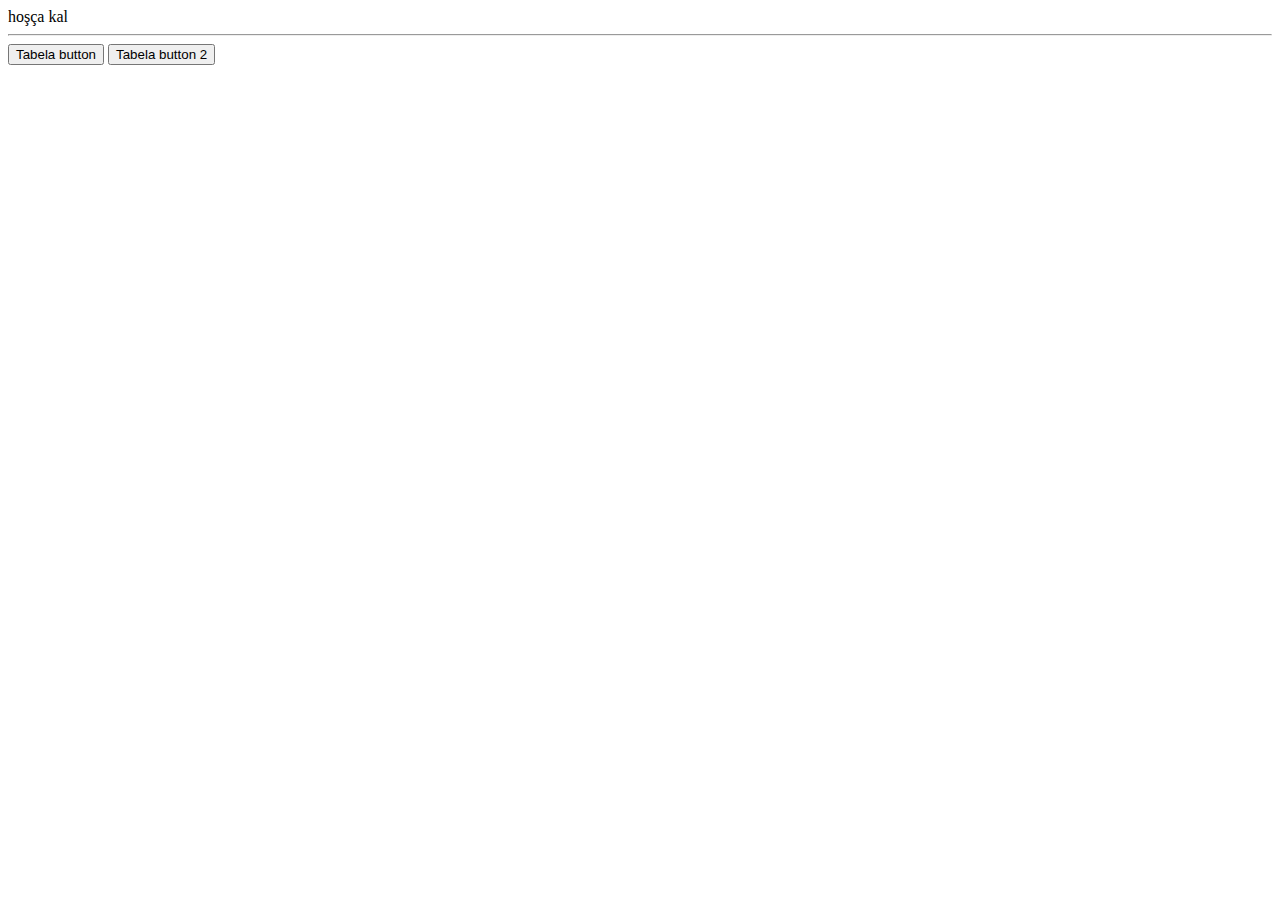
<file: js-basics-ders-1/index.html>
<html lang="tr"> 
    <head>
        <link rel="stylesheet" 
        href="./css/index-page.css" />
            <meta charset="UTF-8">
    </head>
    <body>
        <div id="tabela">
            <h1>merhaba</h1>
       
        </div>
        <hr/>
        <button type="button" onclick="tabelaClicked()">Tabela button
    </button>
    <button type="button" id="tabela-btn">Tabela button 2
        </button>
        <script src="./js/index-page.js">
        </script>
    </body>
</html>
</file>
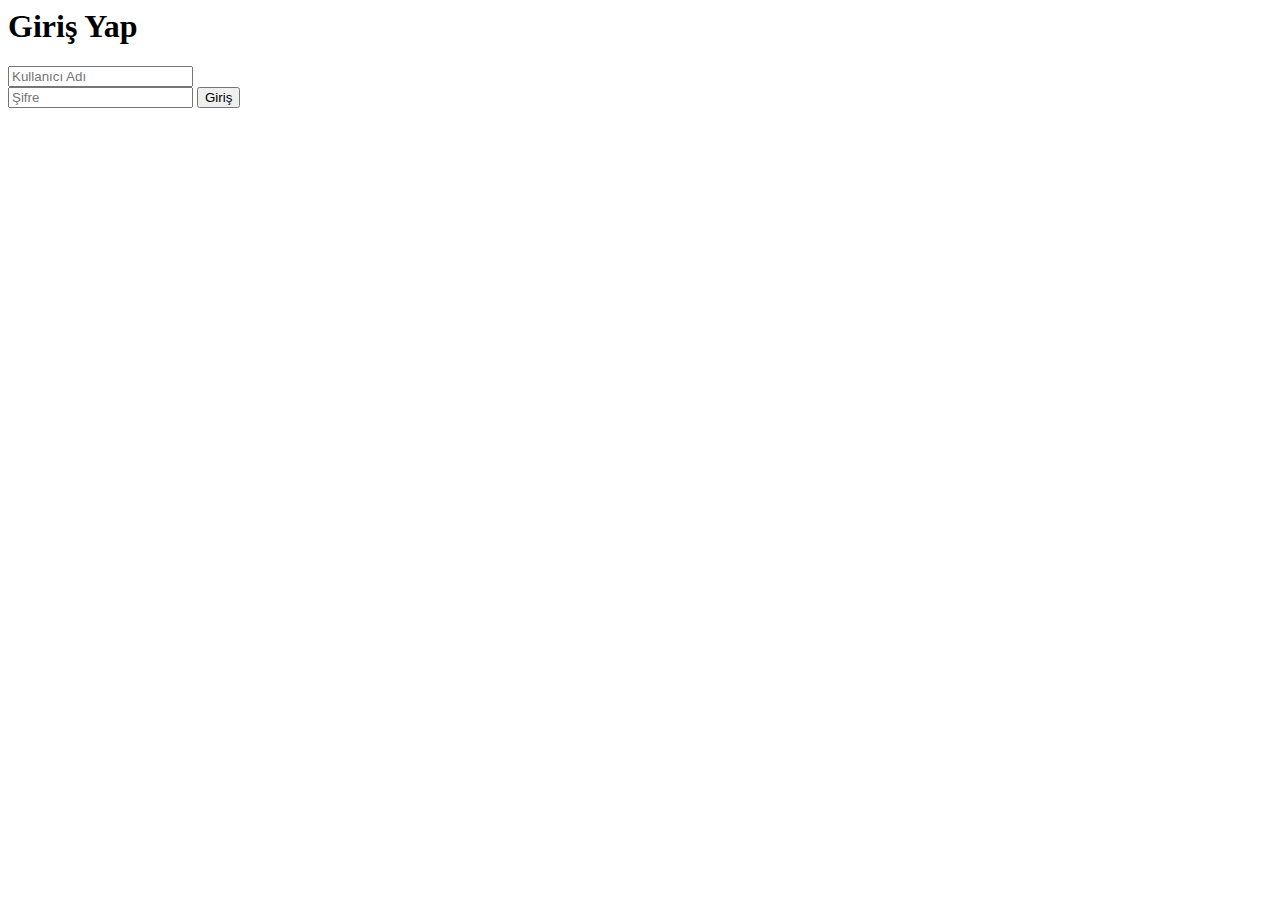
<file: js-cookies-ders-3/index.html>
<html lang="tr">

<head>
    <meta charset="utf-8">
</head>

<body>
    <div id="giris_form">
            <h1>Giriş Yap</h1>
            <input type="text" placeholder="Kullanıcı Adı" id="kul_adi">
            <br/>
            <input type="password" placeholder="Şifre" id="sifre">
            <button type="button" onclick="girisYap()">
                Giriş
            </button>

    </div>
    <script src="./js/index.js"></script>
</body>

</html>
</file>
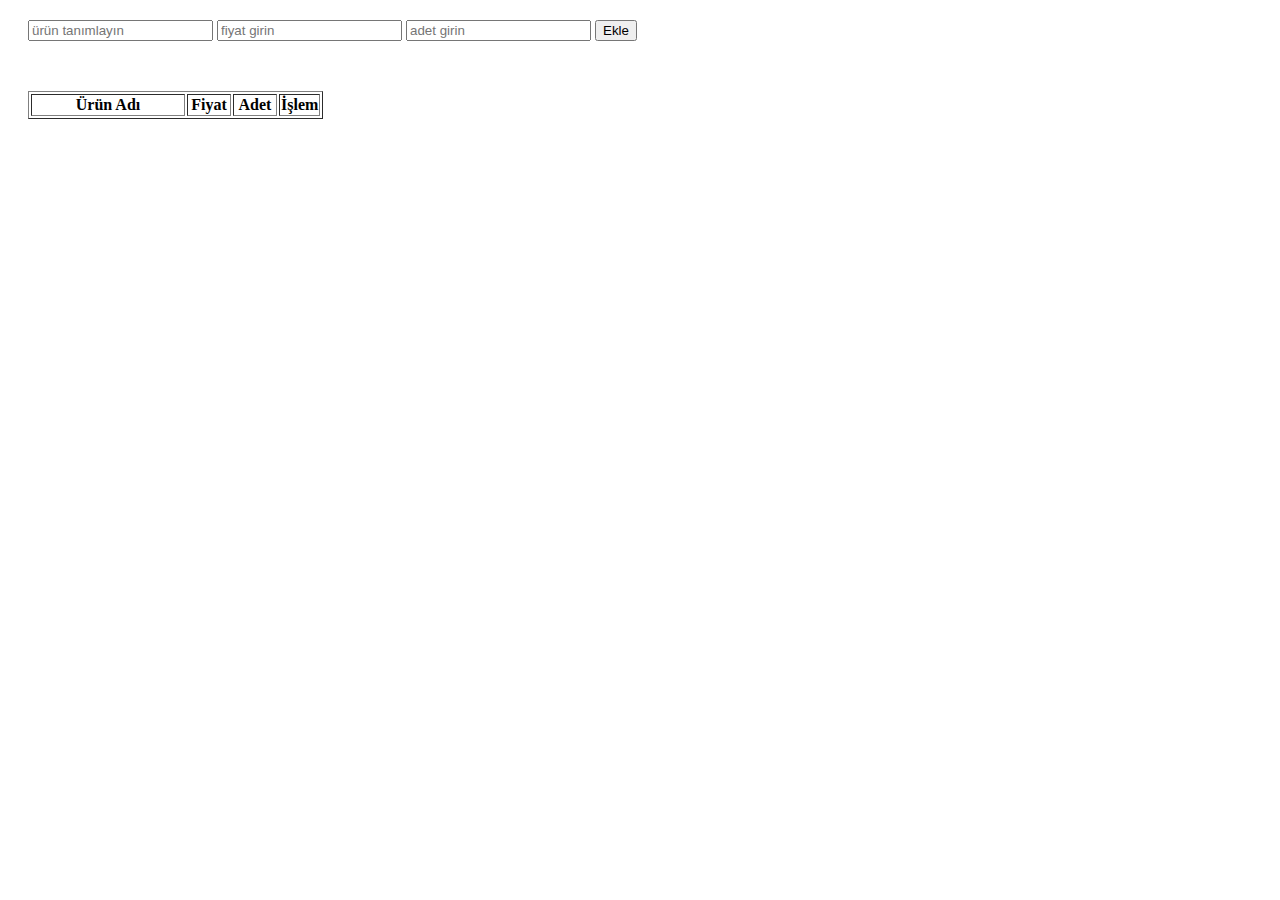
<file: js-degiskenler-ders-1/index.html>
<html>

<head>
    <meta charset="utf-8">
    <style>
        #urunler {
            margin-top: 20px;
            margin-left: 20px;
        }

        #liste {
            margin-top: 50px;
            margin-left: 20px;
        }
    </style>
</head>

<body>
    <div id="urunler">
        <input type="text" id="birinci-urun" placeholder="ürün tanımlayın">
        <input type="number" id="fiyat" placeholder="fiyat girin">
        <input type="number" id="adet" placeholder="adet girin">
        <button id="birinci-ekle" type="button">Ekle</button>
    </div>
    <div id="liste">
        <table border="1">
            <tr>
                <th width="150px">Ürün Adı</th>
                <th width="40px">Fiyat</th>
                <th width="40px">Adet</th>
                <th>İşlem</th>
            </tr>
            <tbody id="urunler-listesi">
            </tbody>
        </table>
    </div>
    <script src="./js/index.js">
    </script>
</body>

</html>
</file>
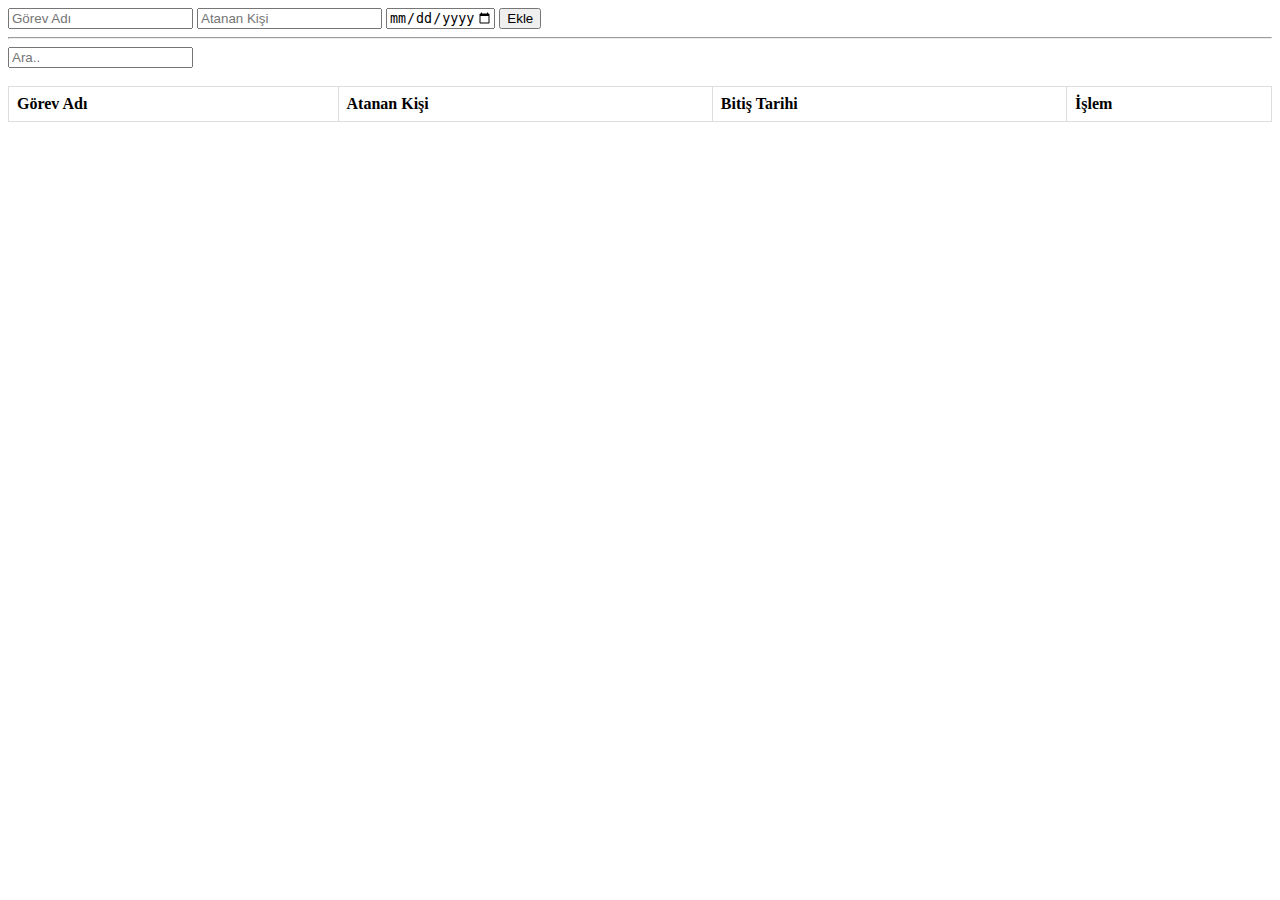
<file: js-jquery-ders-3/index.html>
<html lang="tr">

<head>
    <meta charset="utf-8">
</head>
<style>
    table {
        border-collapse: collapse;
        width: 100%;
    }

    td,
    th {
        border: 1px solid #dddddd;
        text-align: left;
        padding: 8px;
    }

    tr:nth-child(even) {
        background-color: #dddddd;
    }
</style>
<body>
    <div id="gorev_ekle">
        <input type="text" id="gorev_adi" placeholder="Görev Adı">
        <input type="text" id="atanan" placeholder="Atanan Kişi">
        <input type="date" id="bitis_tarihi" placeholder="Bitiş Tarihi" min="2019-03-18" max="2019-04-18">
        <button type="button" id="ekle_btn">Ekle</button>
    </div>
    <hr />
    <input id="arama" type="text" placeholder="Ara..">
    <br>
    <br>
    <table>
        <thead>
            <tr>
                <th>Görev Adı</th>
                <th>Atanan Kişi</th>
                <th>Bitiş Tarihi</th>
                <th>İşlem</th>
            </tr>
        </thead>
        <tbody id="gorevler">
        </tbody>
    </table>
    <script src="./js/jquery.min.js"></script>
    <script src="./js/index.js"></script>
</body>
</html>
</file>
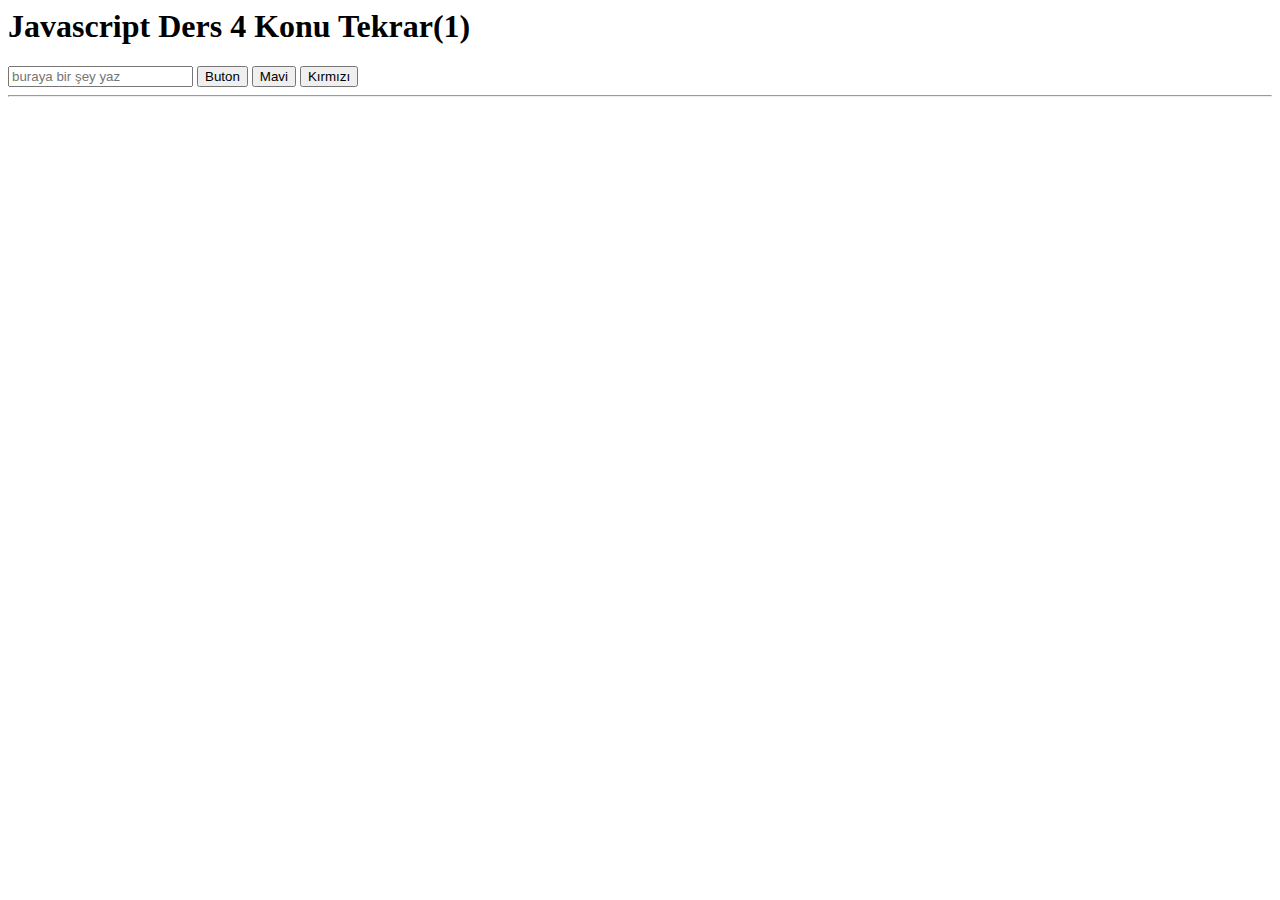
<file: js-tekrar-1-ders-4/index.html>
<html lang="tr">

<head>
    <meta charset="utf-8">
</head>

<body>
    <h1>Javascript Ders 4 Konu Tekrar(1)</h1>
    <!-- buraya tipi text olan bir input oluşturun id'si input1 olsun -->
    <input type="text" id="input1" placeholder="buraya bir şey yaz">
    <!-- buraya buton eklenecek id'si "ekle" metni "Buton" -->
    <button type="button" id="ekle" onclick="Ekle()">Buton</button>
    <button type="button" onclick="listeyiGetir('blue')">Mavi</button>
    <button type="button" onclick="listeyiGetir('red')">Kırmızı</button>
    <hr />
    <div id="eklenenler-listesi"></div>
    <script src="./js/index.js"></script>
</body>

</html>
</file>
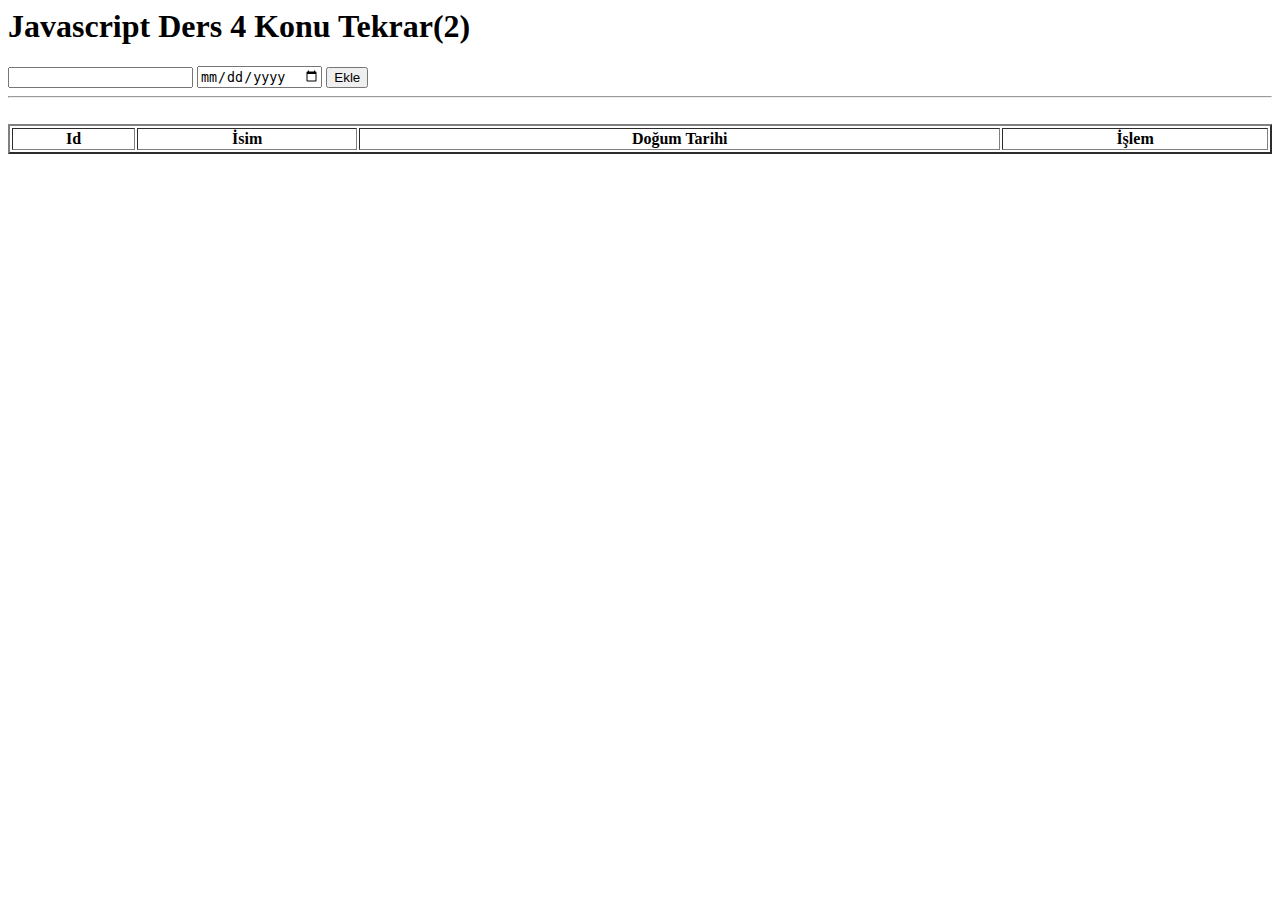
<file: js-tekrar-2-ders-4/index.html>
<html lang="tr">

<head>
    <meta charset="utf-8">
</head>

<body>
    <h1>Javascript Ders 4 Konu Tekrar(2)</h1>
    <!-- Burada iki adet input ve bir tane ekle butonu yapılacak input id'leri: input1,input2 buton onclick'i ekleBtn() olacak ve bu isimle bir fonksiyonu index.js de oluşturun. ekleBtn çalıştığında inputlardan biri boş olursa alert ile hatalısın mesajını göndersin değilse
   inputların içeriğini alerte göndersin -->
    <input type="text" id="input1">
    <input type="date" id="input2">
    <button type="button" onclick="ekleBtn()">
        Ekle
    </button>

    <!-- Buraya bir tablo oluşturun -->
    <hr/>
    <br/>
    <table border="2" width="100%">
        <thead>
            <tr>
                <th>Id</th>
                <th>İsim</th>
                <th>Doğum Tarihi</th>
                <th>İşlem</th>
            </tr>
        </thead>
        <tbody id="tablom">
        </tbody>
    </table>


    <script src="./js/index.js"></script>
</body>

</html>
</file>
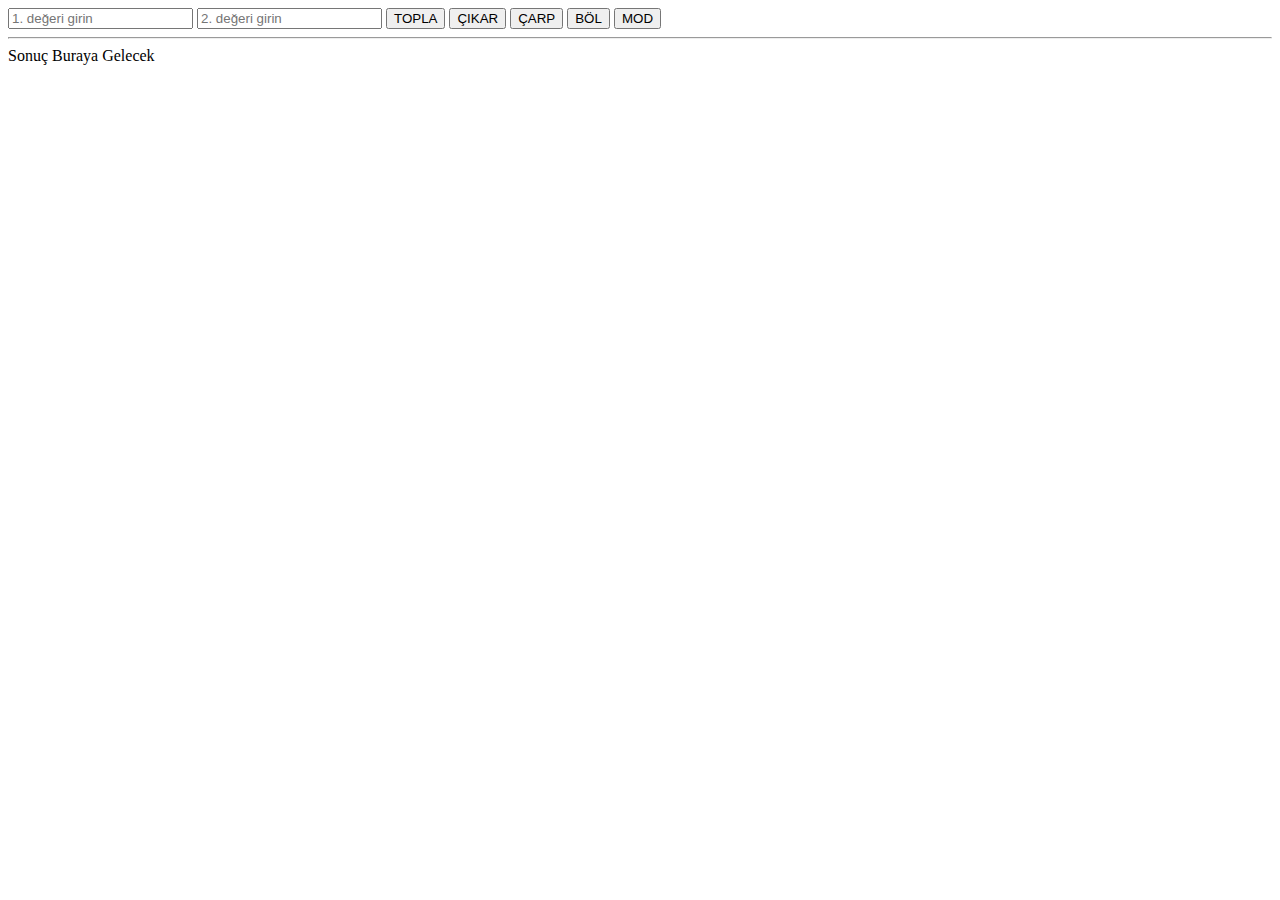
<file: js/js-operators-ders-2/index.html>
<html lang="tr">

<head>
    <meta charset="utf-8">
</head>

<body>
    <input id="input1" placeholder="1. değeri girin" type="number">
    <input id="input2" placeholder="2. değeri girin" type="number">
    <button type="button" onclick="topla()">TOPLA</button>
    <button type="button" onclick="cikarma()">ÇIKAR</button>
    <button type="button" onclick="carpma()">ÇARP</button>
    <button type="button" onclick="bolme()">BÖL</button>
    <button type="button" onclick="mod()">MOD</button>
    <hr />
    <div id="sonuc">
        Sonuç Buraya Gelecek
    </div>
    <div id="buyuk">
        <!-- 5'den büyük -->
    </div>
    <div id="kucuk">
        <!-- 5'den küçük -->
    </div>
    <div id="esit">
        <!-- 5'e eşit -->
    </div>
    <div id="esit-degil">
        <!-- 5'e eşit değil -->
    </div>
    <div id="besten-buyuk-veya-ondan-buyuk">
        <!-- 5'ten büyük veya 10'dan büyük -->
    </div>
    <div id="besten-buyuk-ve-ondan-buyuk">
        <!-- 5'ten büyük ve 10'dan büyük -->
    </div>
    <script src="./js/index.js"></script>
</body>

</html>
</file>
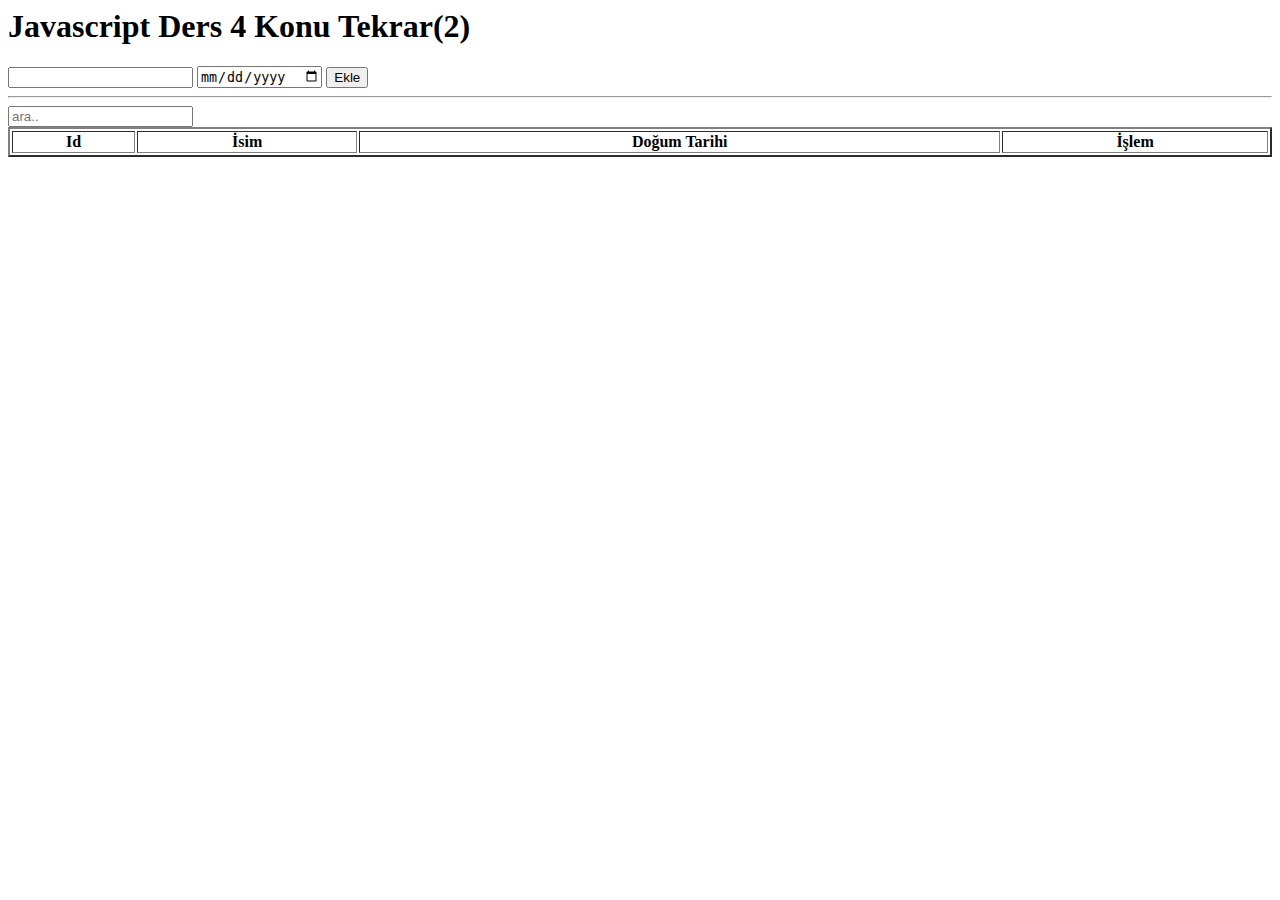
<file: js/js-tekrar-2-ders-4/index.html>
<html lang="tr">

<head>
    <meta charset="utf-8">
</head>

<body>
    <h1>Javascript Ders 4 Konu Tekrar(2)</h1>
    <!-- Burada iki adet input ve bir tane ekle butonu yapılacak input id'leri: input1,input2 buton onclick'i ekleBtn() olacak ve bu isimle bir fonksiyonu index.js de oluşturun. ekleBtn çalıştığında inputlardan biri boş olursa alert ile hatalısın mesajını göndersin değilse
   inputların içeriğini alerte göndersin -->
    <input type="text" id="input1">
    <input type="date" id="input2">
    <button type="button" onclick="ekleBtn()">
        Ekle
    </button>

    <!-- Buraya bir tablo oluşturun -->
    <hr/>
    <input type="text" id="searchInput" onkeyup="listedeAra()" placeholder="ara..">
    <br/>
    <table border="2" width="100%">
        <thead>
            <tr>
                <th>Id</th>
                <th>İsim</th>
                <th>Doğum Tarihi</th>
                <th>İşlem</th>
            </tr>
        </thead>
        <tbody id="tablom">
        </tbody>
    </table>


    <script src="./js/index.js"></script>
</body>

</html>
</file>
<file: js-basics-ders-1/css/index-page.css>
/* body{
    background-color:#cccccc;
} */
/* #tabela {
    display:none;
} */
</file>
